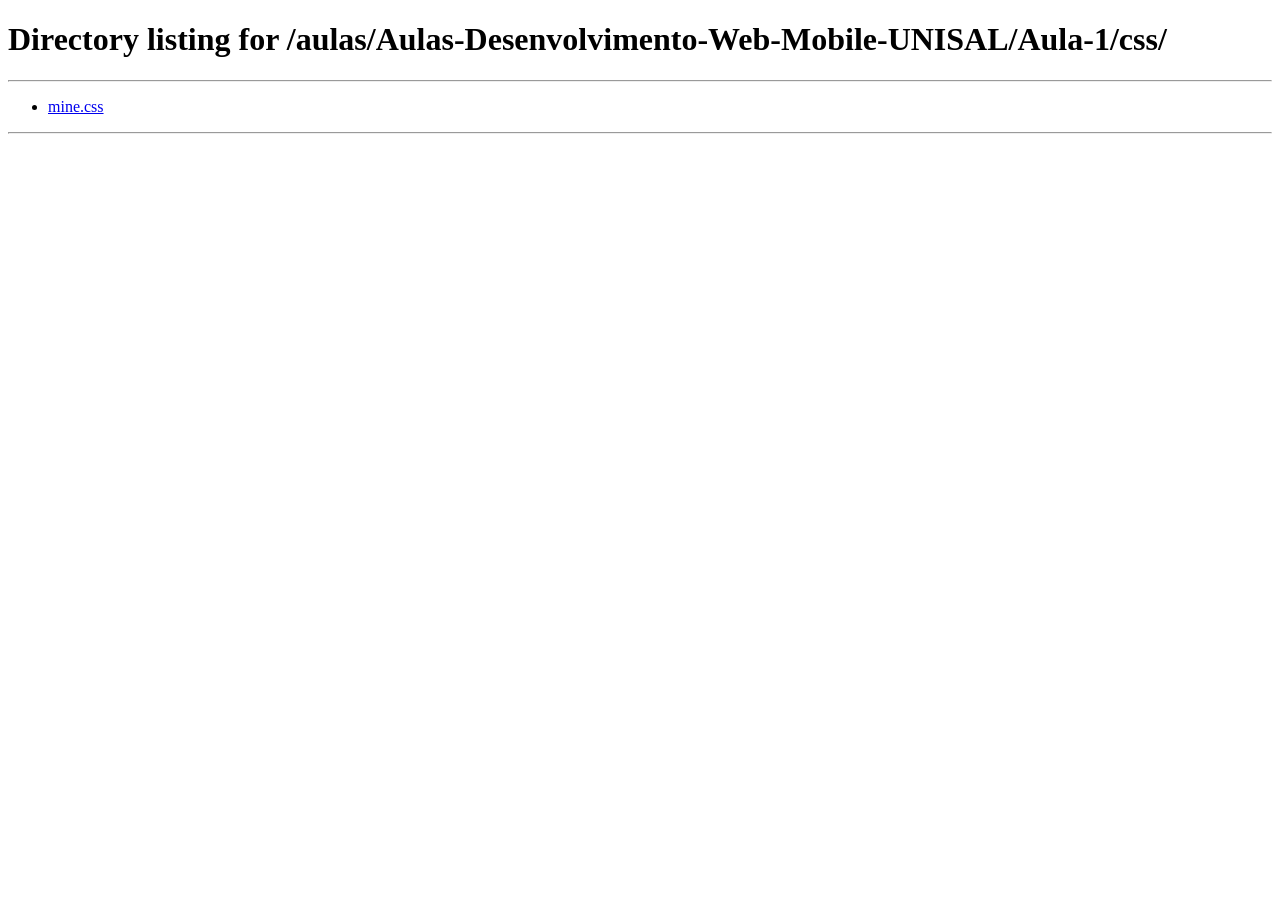
<file: Aula-1-M/css/index.html>
<!DOCTYPE HTML>
<html lang="en">
<head>
<meta charset="utf-8">
<title>Directory listing for /aulas/Aulas-Desenvolvimento-Web-Mobile-UNISAL/Aula-1/css/</title>
</head>
<body>
<h1>Directory listing for /aulas/Aulas-Desenvolvimento-Web-Mobile-UNISAL/Aula-1/css/</h1>
<hr>
<ul>
<li><a href="mine.css">mine.css</a></li>
</ul>
<hr>
</body>
</html>
</file>
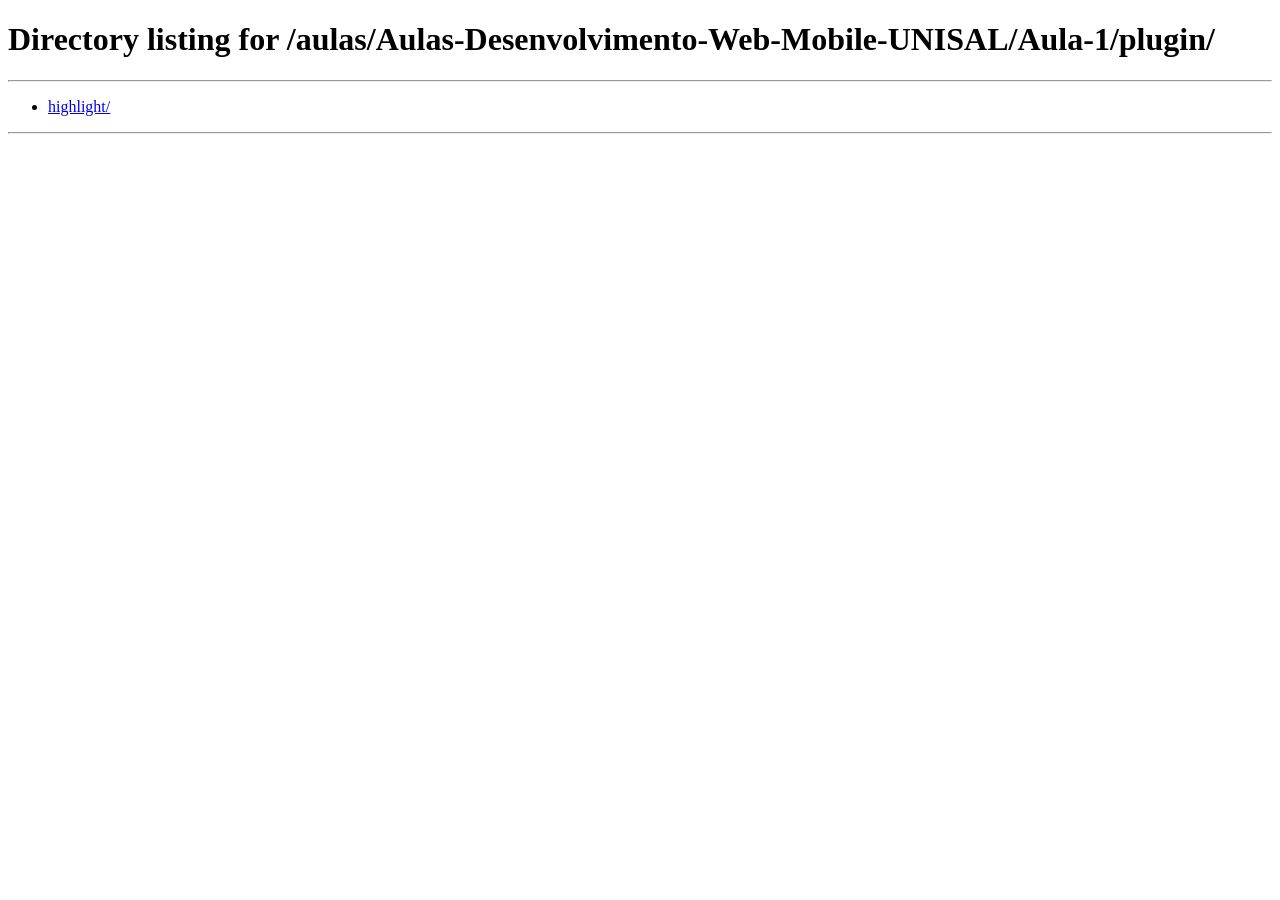
<file: Aula-1-M/plugin/index.html>
<!DOCTYPE HTML>
<html lang="en">
<head>
<meta charset="utf-8">
<title>Directory listing for /aulas/Aulas-Desenvolvimento-Web-Mobile-UNISAL/Aula-1/plugin/</title>
</head>
<body>
<h1>Directory listing for /aulas/Aulas-Desenvolvimento-Web-Mobile-UNISAL/Aula-1/plugin/</h1>
<hr>
<ul>
<li><a href="highlight/">highlight/</a></li>
</ul>
<hr>
</body>
</html>
</file>
